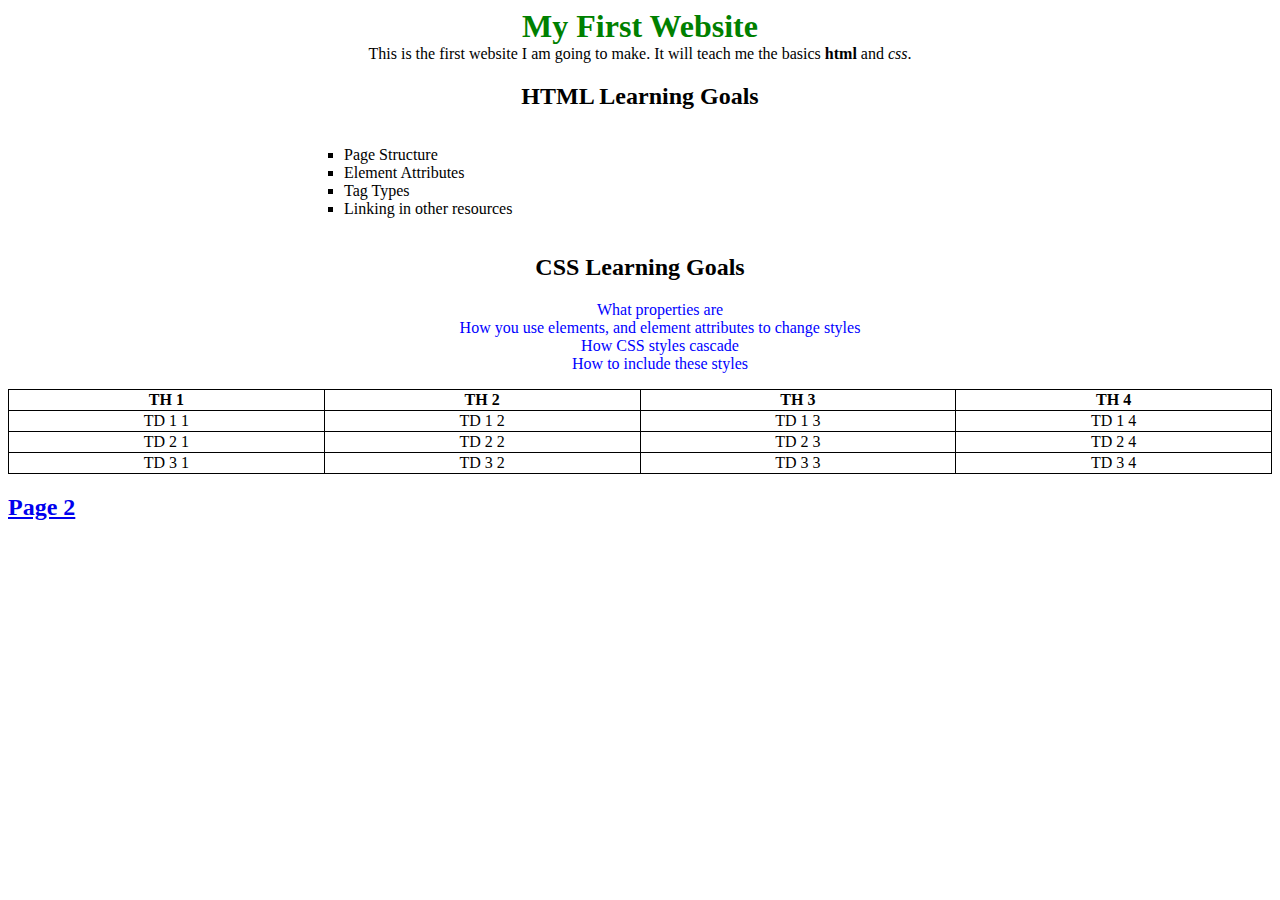
<file: index.html>
<!DOCTYPE html>

<html lang="en">
<head>
    <meta charset="UTF-8">
    <title>Demo Project</title>
    <link rel="stylesheet" href="./styles/styles.css">
</head>
<body>
    <h1 class="center">My First Website</h1>
    <p class="center">
        This is the first website I am going to make. It will teach me the basics
        <strong>html</strong> and <em>css</em>.
    </p>

    <div class="center">
        <h2>HTML Learning Goals</h2>
        <ul class="center-list">
            <li class="html-list">Page Structure</li>
            <li class="html-list">Element Attributes</li>
            <li class="html-list">Tag Types</li>
            <li class="html-list">Linking in other resources</li>
        </ul>
    </div>
    <div class="center">
        <h2>CSS Learning Goals</h2>
        <ul>
            <li class="css-list">What properties are</li>
            <li class="css-list">How you use elements, and element attributes to change styles</li>
            <li class="css-list">How CSS styles cascade</li>
            <li class="css-list">How to include these styles</li>
         </ul>
    </div>
    <table class="center">
        <tr>
            <th>TH 1</th>
            <th>TH 2</th>
            <th>TH 3</th>
            <th>TH 4</th>
        </tr>
        <tr>
            <td>TD 1 1</td>
            <td>TD 1 2</td>
            <td>TD 1 3</td>
            <td>TD 1 4</td>
        </tr>
        <tr>
            <td>TD 2 1</td>
            <td>TD 2 2</td>
            <td>TD 2 3</td>
            <td>TD 2 4</td>
        </tr>
        <tr>
            <td>TD 3 1</td>
            <td>TD 3 2</td>
            <td>TD 3 3</td>
            <td>TD 3 4</td>
        </tr>
    </table>
    <h2><a href="./page2.html">Page 2</a></h2>
</body>
</html>
</file>
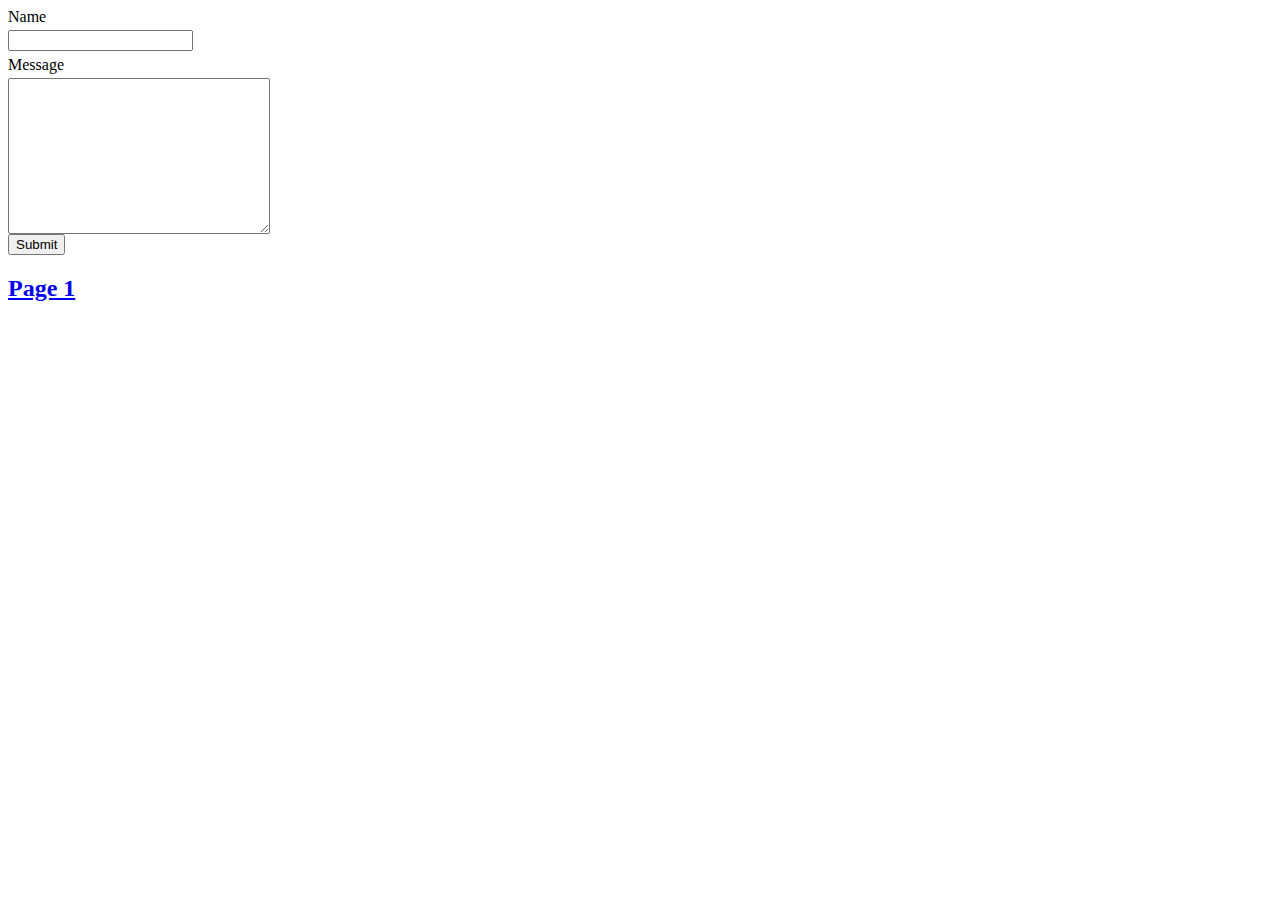
<file: page2.html>
<!DOCTYPE html>
<html lang="en">
<head>
    <meta charset="UTF-8">
    <title>Page 2</title>
    <link rel="stylesheet" href="./styles/styles.css">
</head>
<body>
    <form action="#">
            <div>
                <label for="name">Name</label>
                <input type="text" name="name" id="name">
            </div>
            <div>
                <label for="message">Message</label>
                <textarea name="messge" id="message" cols="30" rows="10"></textarea>
            </div>
            <div>
                <button type="submit">Submit</button>
            </div>
    </form>
    <h2><a href="index.html">Page 1</a></h2>
</body>
</html>
</file>
<file: styles/styles.css>
h1 {
    color: green;
}

li{
    list-style: none;
}

table{
    border-collapse: collapse;
}

table, th, td {
    border: 1px solid black;
}

.html-list{
    list-style-type: square;
}
.css-list {
    color: blue;
}

.center {
    width: 100%;
    margin:  auto;
    text-align: center;
}

.center-list{
    width: 50%;
    list-style-position: inside;
    text-align: left;
    display: inline-block;
}

input, label, textarea {
    display: block;
    margin-top: .3em;
}
</file>
